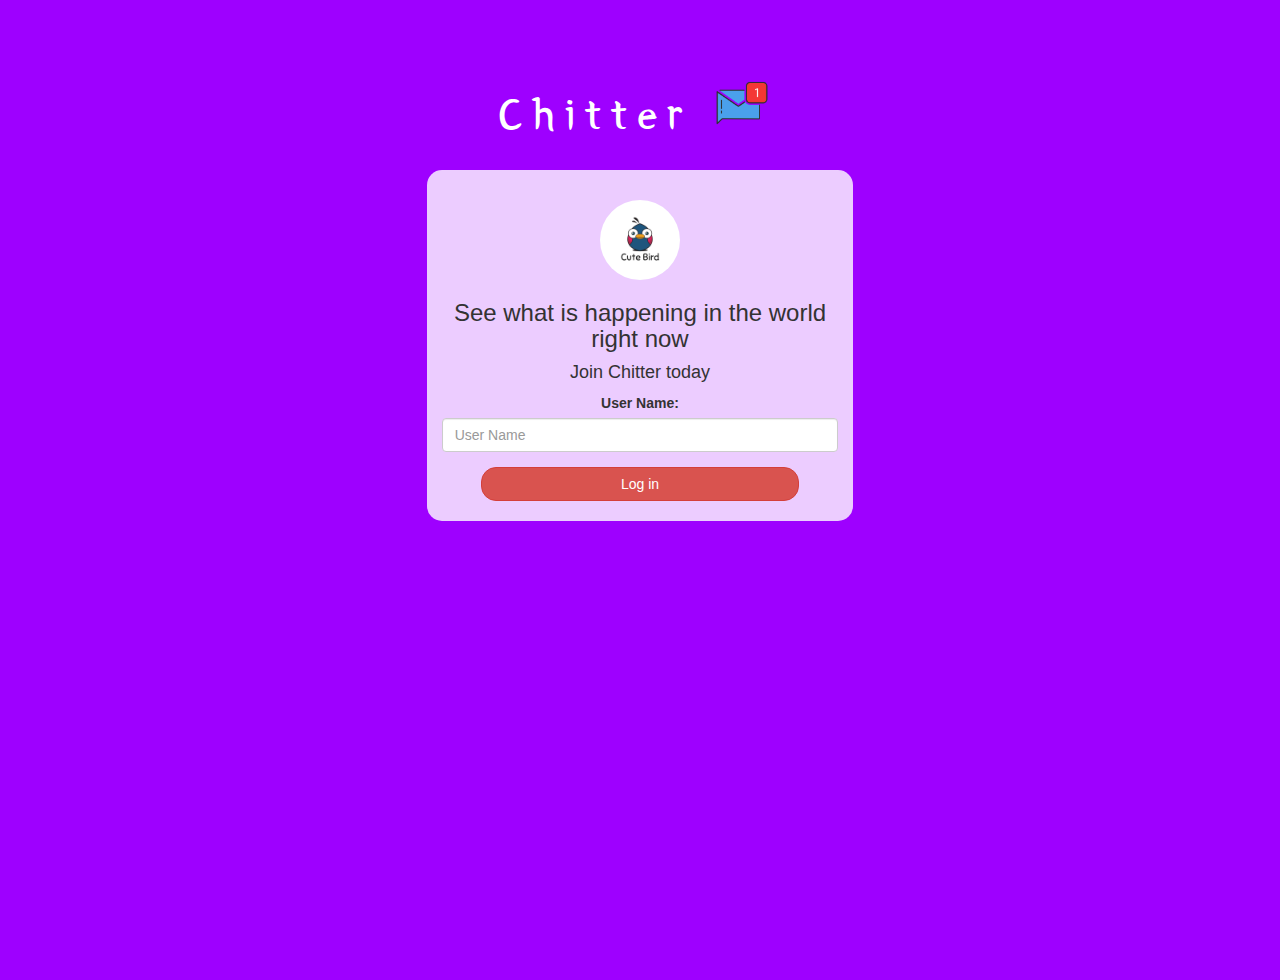
<file: index.html>
<!DOCTYPE html>
<html>
<head>
	<title>Chitter</title>
<link href="https://fonts.googleapis.com/css?family=Yeon+Sung&display=swap" rel="stylesheet"><meta name="viewport" content="width=device-width, initial-scale=1">

<link rel="stylesheet" href="https://maxcdn.bootstrapcdn.com/bootstrap/3.4.0/css/bootstrap.min.css">
<script src="https://ajax.googleapis.com/ajax/libs/jquery/3.4.1/jquery.min.js"></script>
<script src="https://maxcdn.bootstrapcdn.com/bootstrap/3.4.0/js/bootstrap.min.js"></script>

<link rel="stylesheet" type="text/css" href="style.css">
<script src="chitter.js"></script>
</head>
<body>
<center>
	<h1 class="header">	
		Chitter	<sup>
	<img src="m2.png">
	</sup>
</h1>
	<div class="col-lg-4 col-md-6 col-sm-6 col-xs-11 login_div">
	<img src="logo.png" class="logo">
		<h3 >See what is happening in the world right now</h3>
		<h4 >Join Chitter today</h4>
		<div class="form-group">
		  <label >User Name:</label>
		  <input type="text" id="user_name" class="form-control" placeholder="User Name">

		</div>
		<button id="login_button" class="btn btn-danger" onclick="addUser();">Log in</button>
		<br><br>
	</div>
</center>
</body>
</html>
</file>
<file: style.css>
html, body
{
  height: 100%;
  margin: 0;
}

body
{
background-image: linear-gradient(to right top,#9E00FF,#9E00FF,#9E00FF,#9E00FF);
}

.header
{
	color: white;font-family: 'Yeon Sung';font-size: 45px;letter-spacing: 10px;margin-top: 80px;
}
.header img
{
	width: 80px;margin-left: -15px;
}

.login_div
{
	background: rgba(255,255,255,0.8);float: none;border-radius: 15px;
}

.logo
{
	width: 80px;margin-top: 30px;border-radius: 40px;
}

#login_button
{
	width: 80%;border-radius: 15px;
}

.room_name
{
	cursor: pointer;
	font-size: 20px;
}


#logout
{
	font-size: 20px; float: right;
}


#output
{
	padding: 10px; width:80%;background: rgba(255,255,255,0.8);border-radius: 15px;
}

.input_div_room_page
{
	width: 80%;
}

.input_div label
{
	color: white;font-size: 20px;
}


.input_div_message_page
{
	position: fixed;bottom: 0px;width: 100%;background: rgba(255,255,255,0.8);
}
.input_div_message_page label
{
	color: black;
}
.input_div_message_page #msg
{
	width: 80%;
}
.input_div_message_page button
{
	margin-top: 15px;
	width: 50%; 
}
.color_white
{
	color: white
}

.user_tick
{
	width:20px;
}
.message_h4
{
	padding-left:5px;color:grey;
}
</file>
